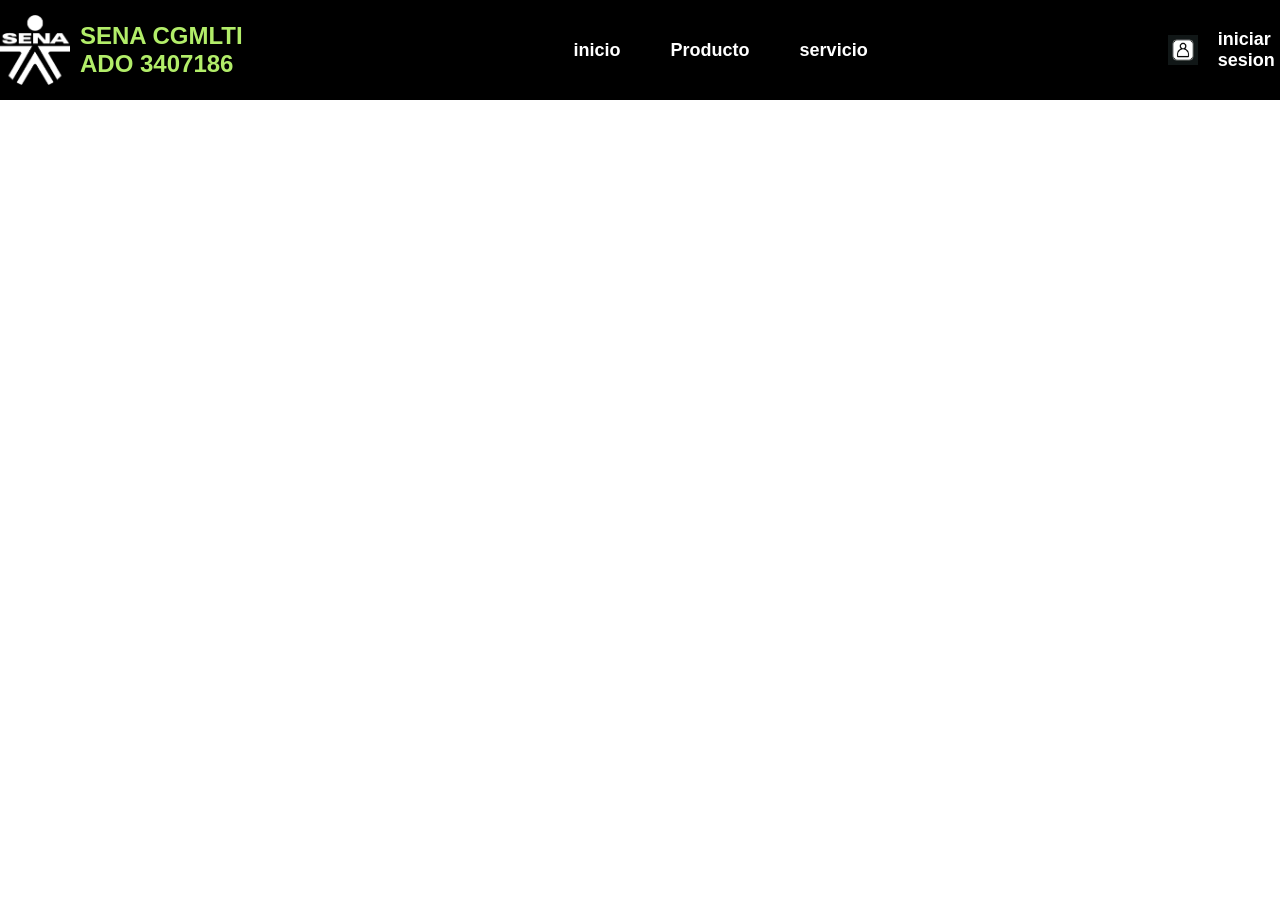
<file: actividad_menu/index.html>
<!DOCTYPE html>
<html lang="en">
<head>
    <meta charset="UTF-8">
    <meta name="viewport" content="width=device-width, initial-scale=1.0">
    <title>Document</title>
    <link rel="stylesheet" href="styles.css">
</head>
<body>
    <div class="navbar">

        <div class="navbar_logo">
            <img class="navbar_logo--img" src="logo_sena.png" alt="">
            <p>SENA CGMLTI ADO 3407186</p>
        </div>

        <div class="navbar_opciones">
            <a href="#">inicio</a>
            <a href="#">Producto</a>
            <a href="#">servicio</a>
        </div>
        <div class="navbar_login">
            <img src="login.jpg" alt="">
            <a href="">iniciar sesion</a>
        </div>
    </div>
</body>
</html>
</file>
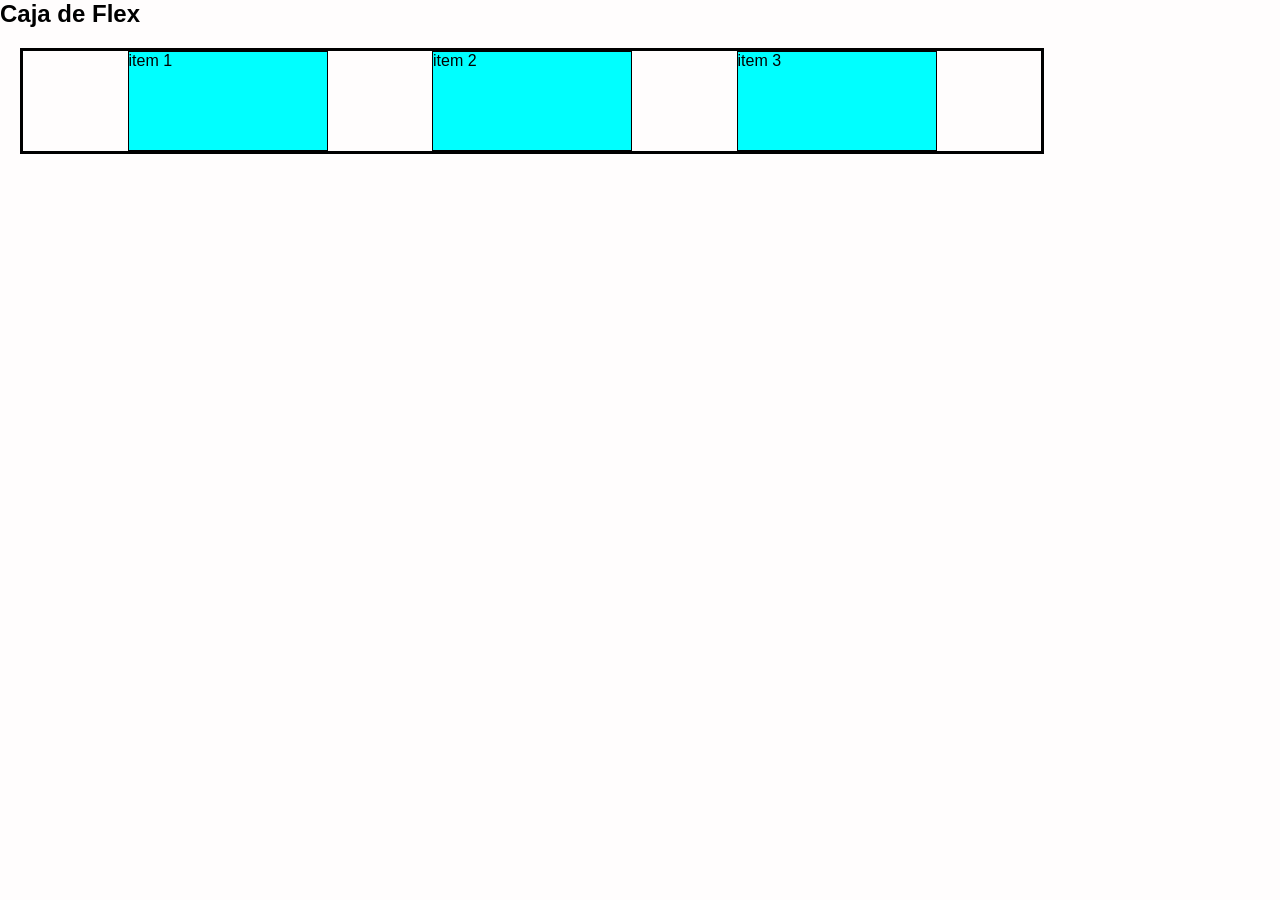
<file: flex-basico/index.html>
<!DOCTYPE html>
<html lang="en">
<head>
    <meta charset="UTF-8">
    <meta name="viewport" content="width=device-width, initial-scale=1.0">
    <title>Document</title>
    <link rel="stylesheet" href="styles.css">
</head>
<body>
    <h1>Caja de Flex</h1>
    <div class="container">
        <div class="item">item 1</div>
        <div class="item">item 2</div>
        <div class="item">item 3</div>
    </div>
</body>
</html>
</file>
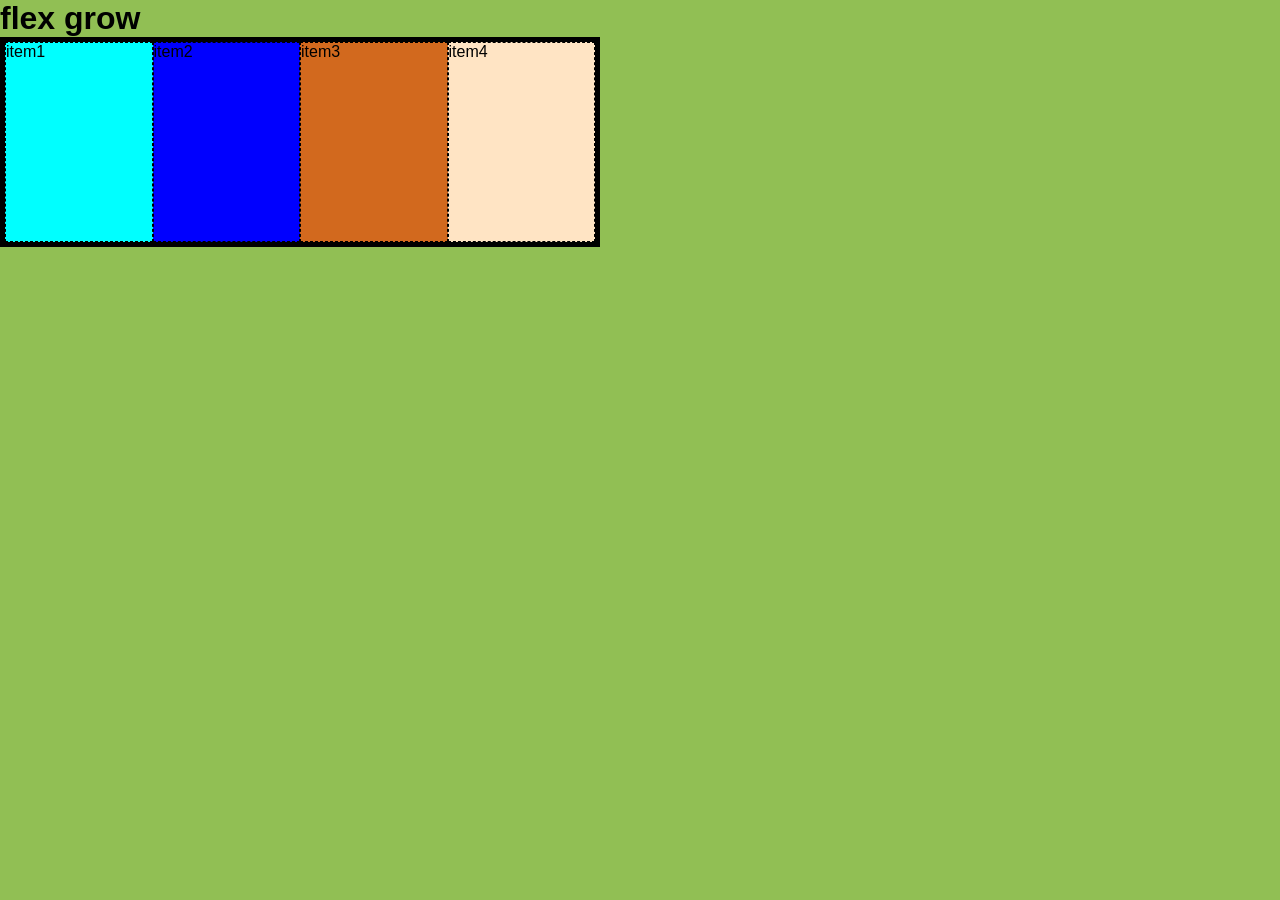
<file: flex-grow/index.html>
<!DOCTYPE html>
<html lang="en">
<head>
    <meta charset="UTF-8">
    <meta name="viewport" content="width=device-width, initial-scale=1.0">
    <title>Document</title>
    <link rel="stylesheet" href="styles.css">
</head>
<body>
    <h1>flex grow</h1>
    <div class="flex-container">
    <div class="flex-item item1">item1</div>
    <div class="flex-item item2">item2</div>
    <div class="flex-item item3">item3</div>
    <div class="flex-item item4">item4</div>
    </div>
</body>
</html>
</file>
<file: actividad_menu/styles.css>
*{
    margin: 0;
    padding: 0;
    box-sizing: border-box;
}


body{
    font-size: 16px;
    font-family: Arial, Helvetica, sans-serif;
}

.navbar{
    /*estilos tamaño*/
    width: 100%;
    height: 100px;

    /*estilo flex posicionamiento*/
    display: flex;
    flex-direction: row;
    justify-content: space-between;
    gap: 300px;
    
    /*estilos fondo y color*/
    background-color: black;
    color: white;
}

.navbar_logo{
    display: flex;
    flex-direction: row;
    color: rgb(178, 237, 105);
    font-size: 24px;
    font-weight: bold;
    gap: 10px;
    align-items: center;
}

.navbar_logo--img{
    width: 70px;
    height: 70px;
    object-fit: cover;
}

.navbar_opciones{
    /*posicionamiento estilos*/
    display: flex;
    flex-direction: row;
    gap: 50px;
    align-items: center;
    /*estilos fuente*/
    font-size: 18px;
    font-weight: bold;
}

.navbar_opciones a{
    text-decoration: none;
    color: white;
}

.navbar_login{
    display: flex;
    flex-direction: row;
    justify-content: flex-end;
    gap: 20px;
    align-items: center;
    font-size: 18px;
    font-weight: bold;

}

.navbar_login img{
    width: 30px;
    height: 30px;
    object-fit: cover;
}


.navbar_login a {
    text-decoration: none;
    color: white;
}
</file>
<file: flex-basico/styles.css>
/*ESTILOS GLOBALES*/

*{
    margin: 0%;
    padding: 0%;
    box-sizing: border-box;
}

body{
    font-family: Arial, Helvetica, sans-serif;
    background-color: rgb(255, 253, 253);
    color: black;
}

h1{
    font-size: 24px;
}
.container{
    display: flex;
    flex-direction: row;
    flex-wrap:nowrap;
    justify-content: space-evenly;
    margin: 20px;
    width: 80%;
    height: 80%;
    border: black solid 3px;
}

.item{
    display: block;
    width: 200px;
    height: 100px;
    background-color: aqua;
    border: black solid 1px;
}
</file>
<file: flex-grow/styles.css>
*{
    margin: 0%;
    padding: 0%;
    box-sizing: border-box;
}

body{
    font-family: Arial, Helvetica, sans-serif;
    background-color: rgb(145, 191, 84);
}

.flex-container{
    display: flex;
    width: 600px ;
    height: 50%;
    border: black solid 5px;
}

.flex-item{
    border: black dashed 1px;
    width: 200px;
    height: 200px;
}

.item1{
background-color: aqua;
flex-grow: 1;
}

.item2{
background-color: blue;
flex-grow: 2;
}

.item3{
background-color: chocolate;
flex-grow: 3;
}

.item4{
background-color: bisque;
flex-grow: 1;
}
</file>
